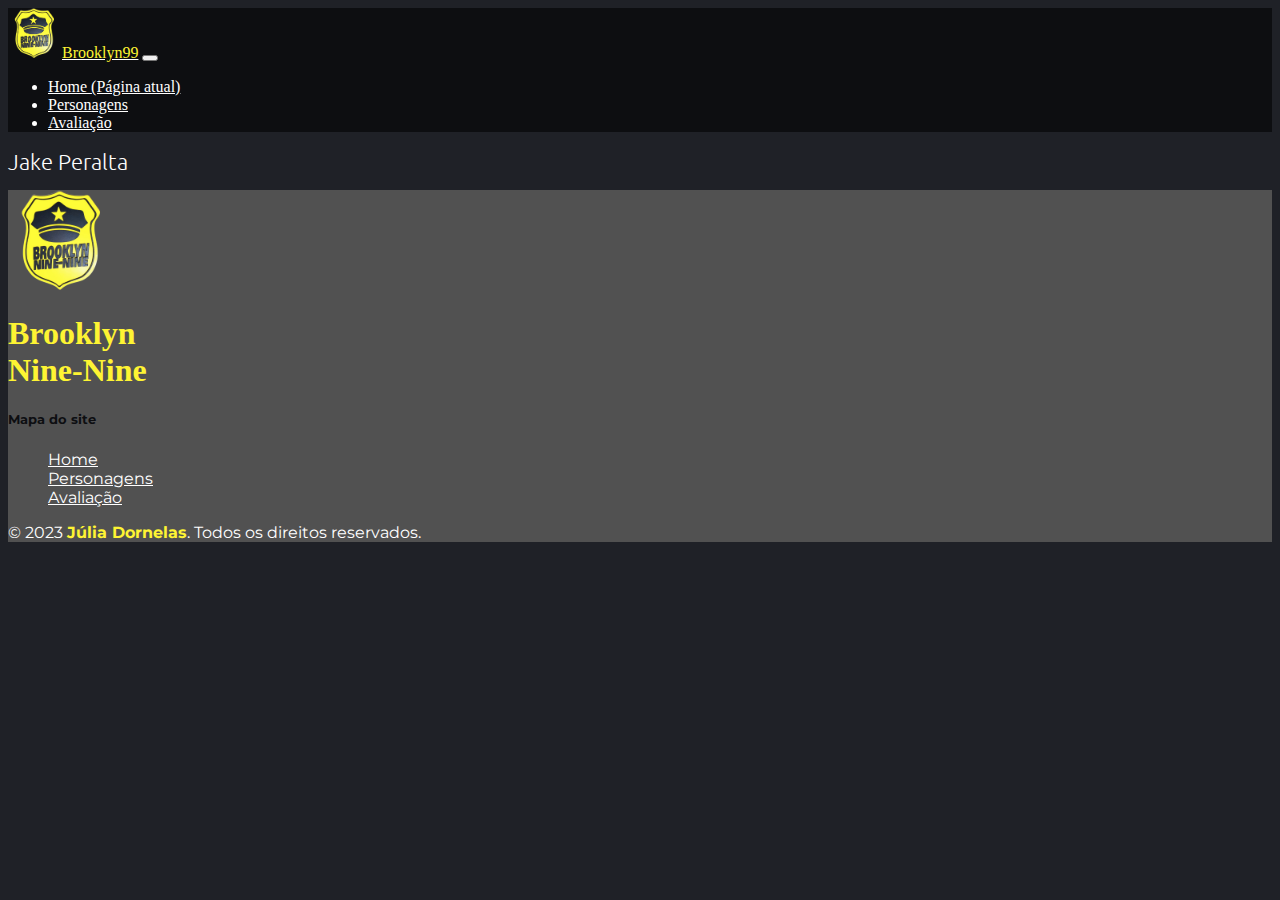
<file: personagens.html>
<!DOCTYPE html>
<html lang="en">
<head>
    <meta charset="UTF-8">
    <meta name="viewport" content="width=device-width, initial-scale=1.0">
    <link rel="stylesheet" href="https://stackpath.bootstrapcdn.com/bootstrap/4.1.3/css/bootstrap.min.css"
    integrity="sha384-MCw98/SFnGE8fJT3GXwEOngsV7Zt27NXFoaoApmYm81iuXoPkFOJwJ8ERdknLPMO" crossorigin="anonymous">
<title>Personagens</title>
<link rel="stylesheet" href="style.css">
<link rel="shortcut icon" href="img/Logos/Logo.png" type="image/x-icon">
</head>
<body>
    <header>
        <nav class="navbar navbar-expand-lg">
            <img class="" src="img/Logos/Logo.png" width="50">
            <a class="navbar-brand" href="#"><span class="TituloLogo">Brooklyn99</span></a>
            <button class="navbar-toggler" type="button" data-toggle="collapse" data-target="#navbarNav"
                aria-controls="navbarNav" aria-expanded="false" aria-label="Alterna navegação">
                <span class="navbar-toggler-icon"></span>
            </button>
            <div class="collapse navbar-collapse " id="navbarNav">
                <ul class="navbar-nav">
                    <li class="nav-item active">
                        <a class="nav-link" href="index.html">Home <span class="sr-only">(Página atual)</span></a>
                    </li>
                    <li class="nav-item">
                        <a class="nav-link" href="personagens.html">Personagens</a>
                    </li>
                    <li class="nav-item">
                        <a class="nav-link" href="avaliação.html">Avaliação</a>
                    </li>
                </ul>
            </div>
        </nav>
    </header>

    <!--Jake Peralta-->

    <h1 class="mb-3 Ubuntu FonteTitulo">Jake Peralta</h1>

    <footer>
        <div class="d-flex d-row mx-4 mt-4">
            <img class="mt-4 rounded mx-auto d-block text-center" src="img/Logos/Logo.png" width="100" alt="">
            <h1 class="rounded mx-auto d-block text-center mt-4 TituloFooter ">
                Brooklyn <br> Nine-Nine
            </h1>
        </div>
        <div class="d-flex justify-content-center align-items-center">
            <div class="TamanhoMapaSite d-flex flex-column justify-content-center align-items-center">
                <h5 class="Montserrat MapaSite font-weight-bold mb-2">
                    Mapa do site
                </h5>
                <ul class="list-group ListaFooterDiv align-items-center mb-4">
                    <li class="Montserrat ListaFooter mb-2">
                        <a href="index.html">Home</a>
                    </li>
                    <li class="Montserrat ListaFooter mb-2">
                        <a href="personagens.html">Personagens</a>
                    </li>
                    <li class="Montserrat ListaFooter">
                        <a href="avaliação.html">Avaliação</a>
                    </li>
                </ul>
            </div>
        </div>
        <div class="text-center Montserrat mb-4">
            <p>© 2023 <strong class="Direitos">Júlia Dornelas</strong>. Todos os direitos reservados.</p>
        </div>  
    </footer>
    <script src="https://code.jquery.com/jquery-3.3.1.slim.min.js"
        integrity="sha384-q8i/X+965DzO0rT7abK41JStQIAqVgRVzpbzo5smXKp4YfRvH+8abtTE1Pi6jizo"
        crossorigin="anonymous"></script>
    <script src="https://cdnjs.cloudflare.com/ajax/libs/popper.js/1.14.3/umd/popper.min.js"
        integrity="sha384-ZMP7rVo3mIykV+2+9J3UJ46jBk0WLaUAdn689aCwoqbBJiSnjAK/l8WvCWPIPm49"
        crossorigin="anonymous"></script>
    <script src="https://stackpath.bootstrapcdn.com/bootstrap/4.1.3/js/bootstrap.min.js"
        integrity="sha384-ChfqqxuZUCnJSK3+MXmPNIyE6ZbWh2IMqE241rYiqJxyMiZ6OW/JmZQ5stwEULTy"
        crossorigin="anonymous"></script>
</body>
</html>
</file>
<file: style.css>
/*MENU*/
@import url('https://fonts.googleapis.com/css2?family=Montserrat:ital,wght@0,100;0,300;0,400;0,500;0,700;1,200;1,400&family=Ubuntu:wght@300;400;700&display=swap');

:root {
    --CinzaMtClaro: #515151;
    --CinzaClaro: #1F2127;
    --CinzaEscuro: #0D0E11;
    --Branco: white;
    --Amarelo: #FEF433;
}


body {
    background-color: var(--CinzaClaro);
    color: var(--Branco);
    text-align: justify;
}

.Ubuntu {
    font-family: 'Ubuntu', sans-serif;
}

.Montserrat {
    font-family: 'Montserrat', sans-serif;
}

.FonteTitulo {
    font-weight: lighter;
    font-size: 22px;
}

.Paragrafo {
    font-size: 14px;
}

.SubTitulo {
    font-size: 16px;
}

/*header*/

a {
    color: var(--Branco);
}

a:hover {
    color: var(--Amarelo);
}

nav {
    background-color: var(--CinzaEscuro);
}

.IconHeader {
    background-color: var(--Branco);
}

.TituloLogo {
    color: var(--Amarelo);
}

/*CONTEÙDO*/

.BannerPrincipal {
    width: 100%;
    object-fit: cover;
}

/*Footer*/
footer {
    background-color: var(--CinzaMtClaro);
}

.TituloFooter {
    color: var(--Amarelo);
}

.MapaSite {
    color: var(--CinzaEscuro);
}

.ListaFooter {
    list-style: none;
}

.TamanhoMapaSite {
    width: 200px;
}

.Direitos {
    color: var(--Amarelo);
}
</file>
